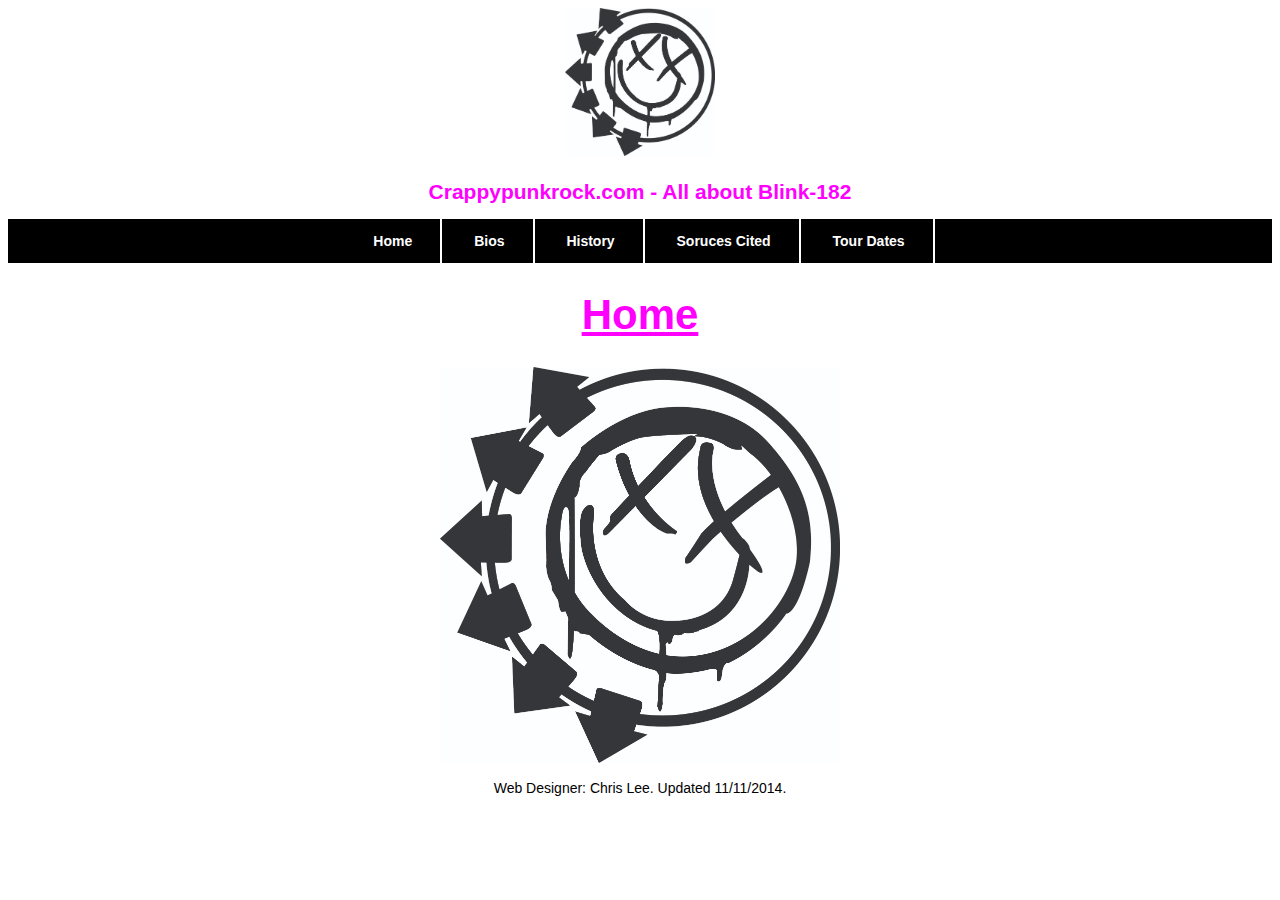
<file: Band Project 2014/index.html>
<!DOCTYPE html>
<html lang="en"> 
<head>
<title>Home</title>
<link rel="shortcut icon" href="Images/blink.jpg">
<link rel="stylesheet" href="Styles/phase2.css">
</head>
<body>
	
			<header>
			<img src="Images/blink.jpg" />		
			<h1>Crappypunkrock.com - All about Blink-182</h1>
		</header>
		
		<nav>
			<ul>
				<li><a href="index.html">Home</a> </li>
				<li><a href="bio.html">Bios</a></li>
				<li><a href="history.html">History</a></li>
				<li><a href="sources_cited.html">Soruces Cited</a></li>
				<li><a href="tourdates.html">Tour Dates</a></li>
			</ul>
		</nav>
	
	<h1 style="text-decoration: underline; font-size: 300%">Home</h1>
	
	<p>
	<img style="width: 400px; height: auto;" src="Images/blink.jpg" />	
	</p>
	<footer><p>Web Designer: Chris Lee. Updated 11/11/2014.</p></footer>
	
</body>



</html>
</file>
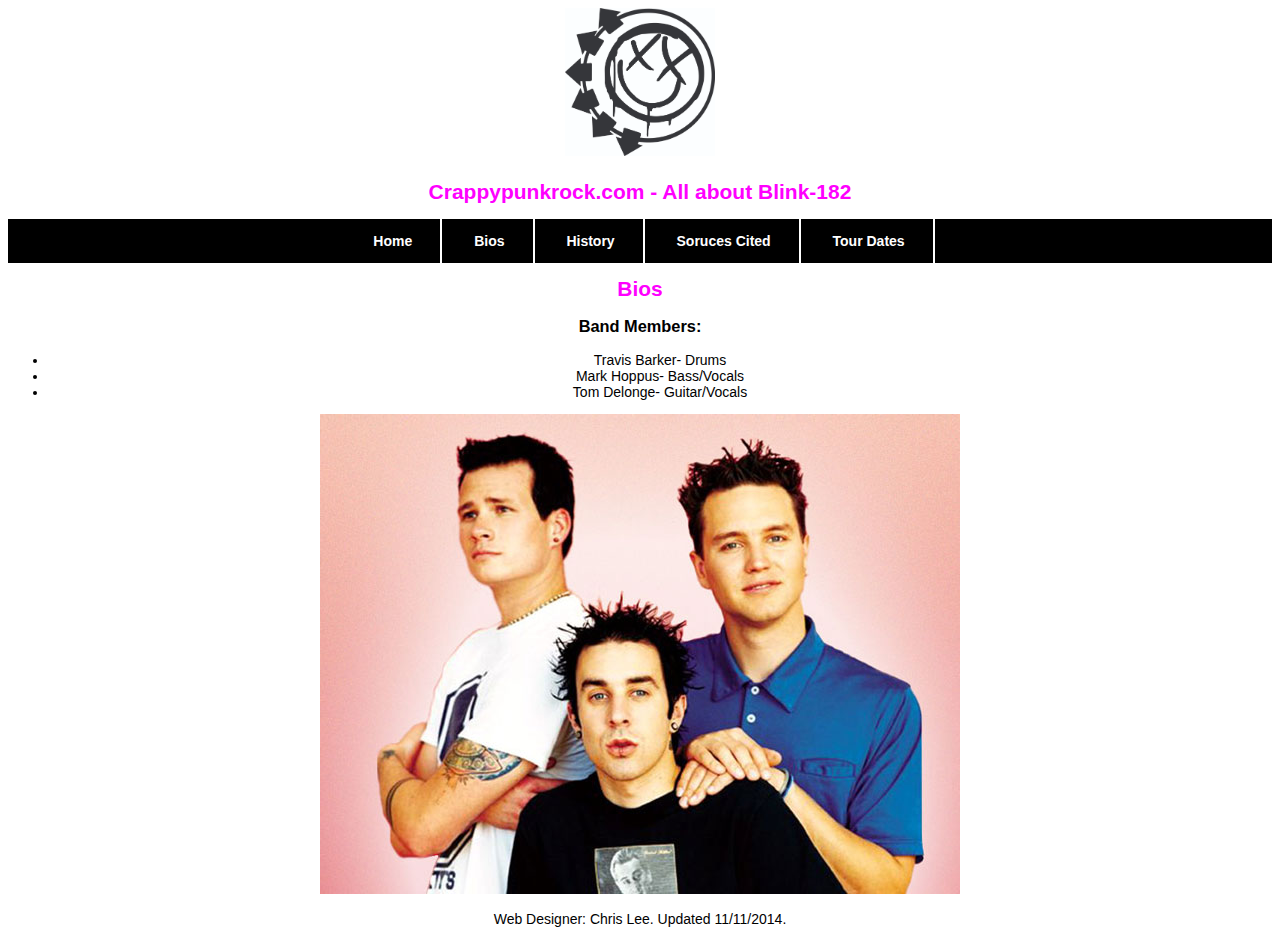
<file: Band Project 2014/bio.html>
<!DOCTYPE html>
<html lang="en"> 
<head>
		<title>Bios</title>
<link rel="shortcut icon" href="Images/blink.jpg">
<link rel="stylesheet" href="Styles/phase2.css">
</head>
<body>
		<header>
			<img src="Images/blink.jpg" />		
			<h1>Crappypunkrock.com - All about Blink-182</h1>
		</header>
		
		<nav>
			<ul>
				<li><a href="index.html">Home</a> </li>
				<li><a href="bio.html">Bios</a></li>
				<li><a href="history.html">History</a></li>
				<li><a href="sources_cited.html">Soruces Cited</a></li>
				<li><a href="tourdates.html">Tour Dates</a></li>
			</ul>
		</nav>
	
	<h1>Bios</h1>
	
	<h3>Band Members:</h3>
	<ul>
		<li>Travis Barker- Drums</li>
		<li>Mark Hoppus- Bass/Vocals</li>
		<li>Tom Delonge- Guitar/Vocals</li>
	</ul>
	
	<img src="Images/familyreunion.jpg" />
	<footer><p>Web Designer: Chris Lee. Updated 11/11/2014.</p></footer>
</body>



</html>
</file>
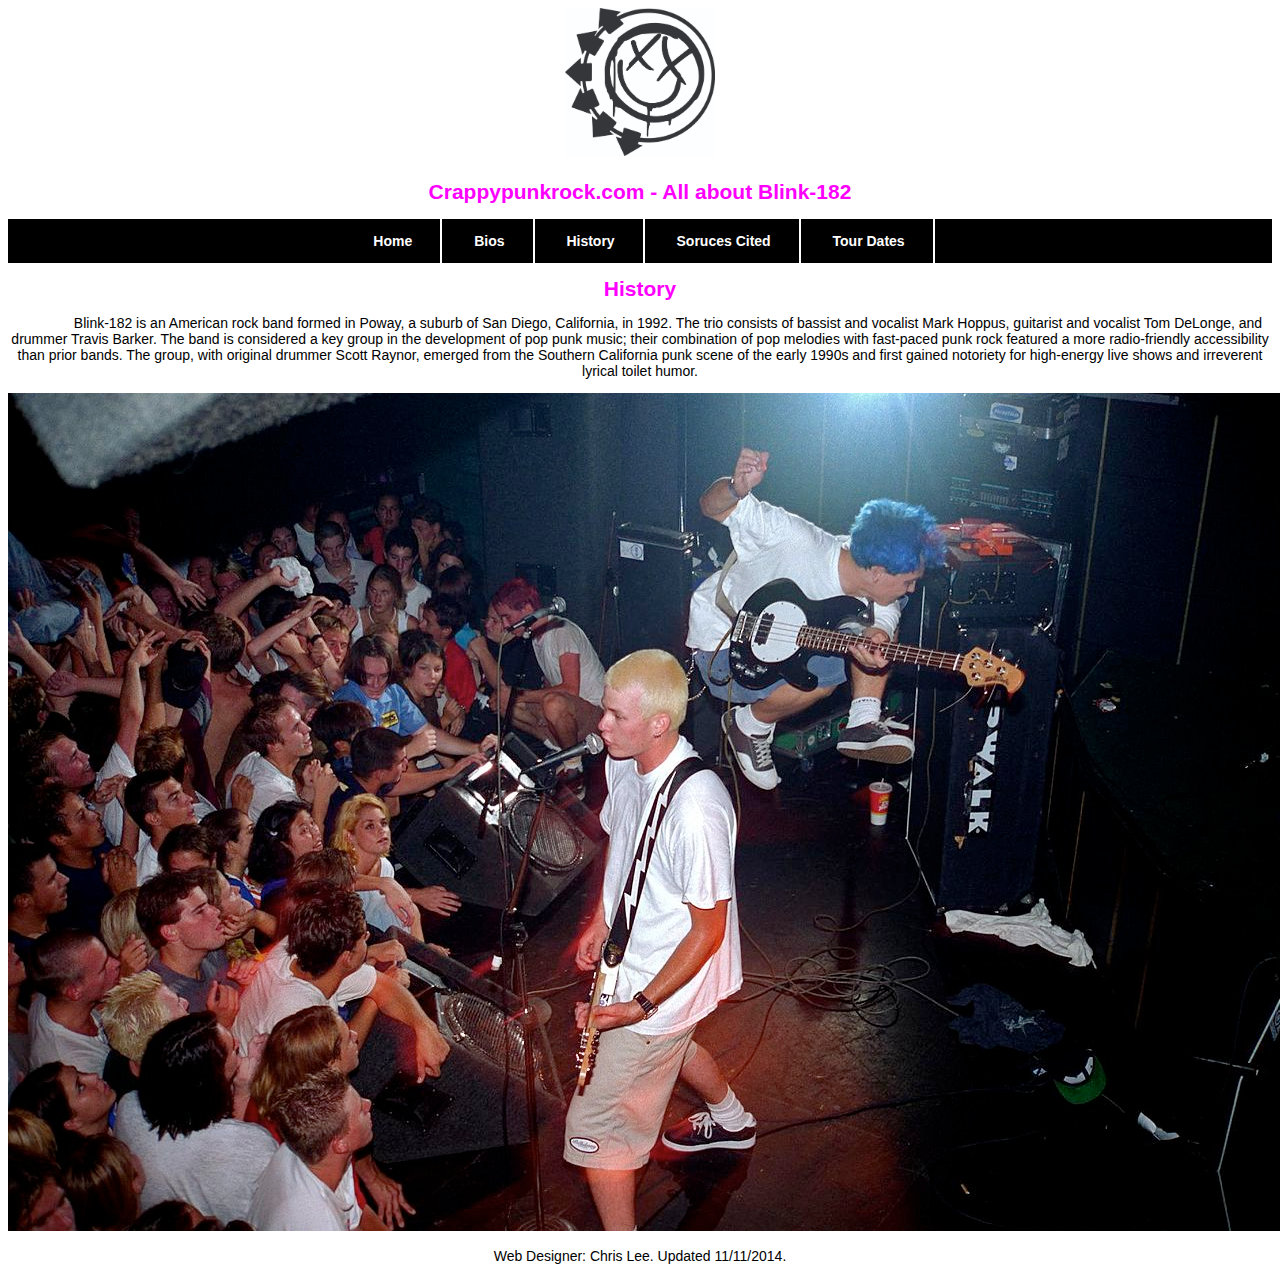
<file: Band Project 2014/history.html>
<!DOCTYPE html>
<html lang="en"> 
<head>
		<title>History</title>
<link rel="shortcut icon" href="Images/blink.jpg">
<link rel="stylesheet" href="Styles/phase2.css">
</head>
<body>
	
		<header>
			<img src="Images/blink.jpg" />		
			<h1>Crappypunkrock.com - All about Blink-182</h1>
		</header>
		
		<nav>
			<ul>
				<li><a href="index.html">Home</a> </li>
				<li><a href="bio.html">Bios</a></li>
				<li><a href="history.html">History</a></li>
				<li><a href="sources_cited.html">Soruces Cited</a></li>
				<li><a href="tourdates.html">Tour Dates</a></li>
			</ul>
		</nav>
	
	
	<h1>History</h1>
	
	<p class="pindent"> Blink-182 is an American rock band formed in Poway, a suburb of San Diego, California, in 1992. The trio consists of bassist and vocalist Mark Hoppus, guitarist and vocalist Tom DeLonge, and drummer Travis Barker. The band is considered a key group in the development of pop punk music; their combination of pop melodies with fast-paced punk rock featured a more radio-friendly accessibility than prior bands. The group, with original drummer Scott Raynor, emerged from the Southern California punk scene of the early 1990s and first gained notoriety for high-energy live shows and irreverent lyrical toilet humor.
	</p>
	
	<div>
		<img src="Images/Blink1995.jpg" />
	</div>
		
	
	<footer><p>Web Designer: Chris Lee. Updated 11/11/2014.</p></footer>
	
</body>



</html>
</file>
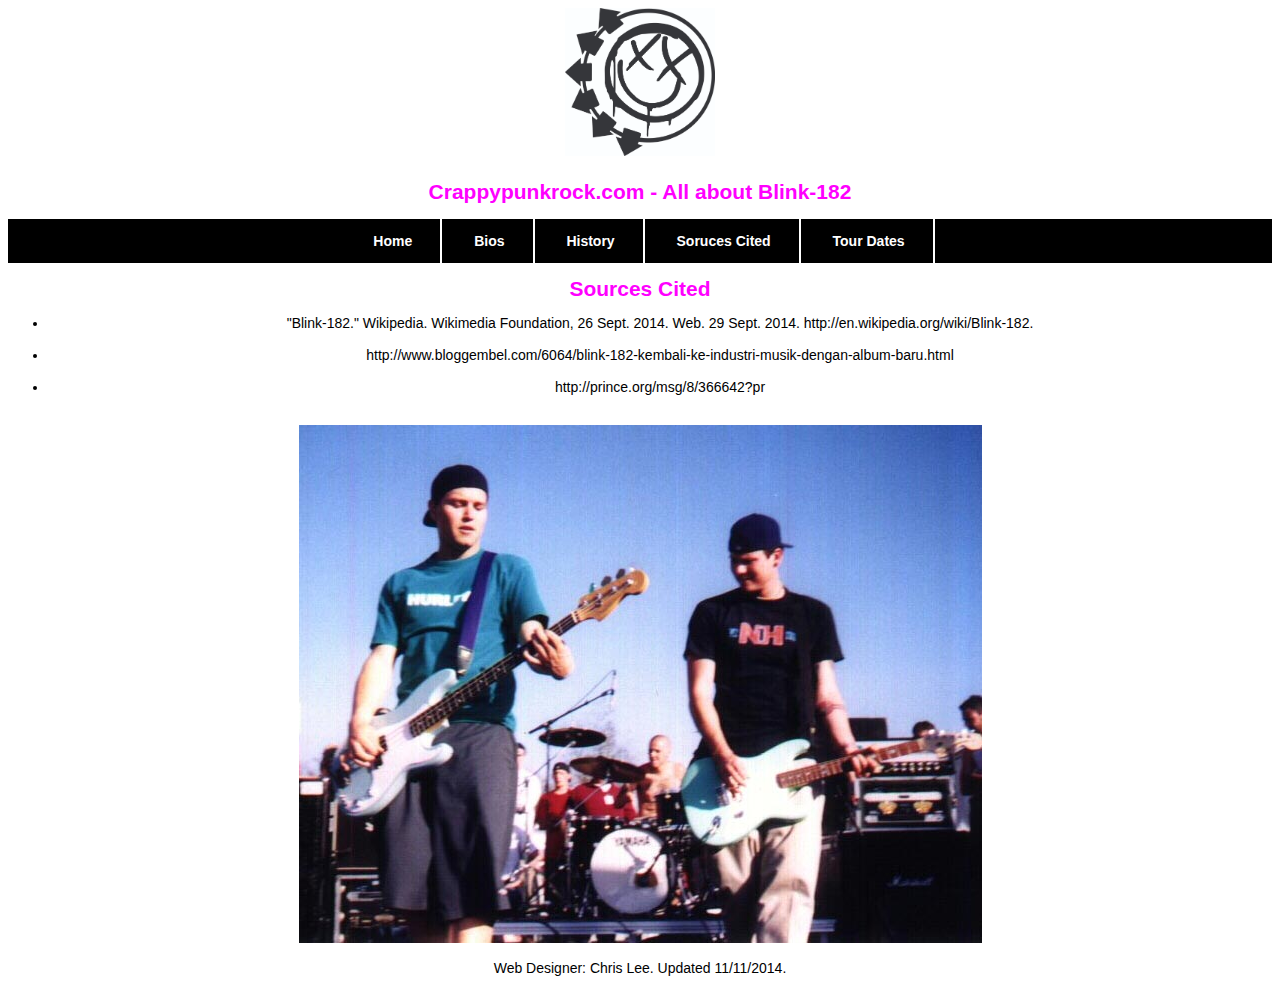
<file: Band Project 2014/sources_cited.html>
<!DOCTYPE html>
<html lang="en"> 
<head>
<title>Sources Cited</title>
<link rel="shortcut icon" href="Images/blink.jpg">
<link rel="stylesheet" href="Styles/phase2.css">
</head>
<body>

<header>
			<img src="Images/blink.jpg" />		
			<h1>Crappypunkrock.com - All about Blink-182</h1>
		</header>
		
		<nav>
			<ul>
				<li><a href="index.html">Home</a> </li>
				<li><a href="bio.html">Bios</a></li>
				<li><a href="history.html">History</a></li>
				<li><a href="sources_cited.html">Soruces Cited</a></li>
				<li><a href="tourdates.html">Tour Dates</a></li>
			</ul>
		</nav>

<h1>Sources Cited</h1>

<ul>
<li>"Blink-182." Wikipedia. Wikimedia Foundation, 26 Sept. 2014. Web. 29 Sept. 2014. http://en.wikipedia.org/wiki/Blink-182.</li> <br />
<li>http://www.bloggembel.com/6064/blink-182-kembali-ke-industri-musik-dengan-album-baru.html</li> <br />
<li>http://prince.org/msg/8/366642?pr</li> <br />
</ul>

	<div>
		<img src="Images/EnemaHats.jpg" />
	</div>
	<footer><p>Web Designer: Chris Lee. Updated 11/11/2014.</p></footer>
</body>



</html>
</file>
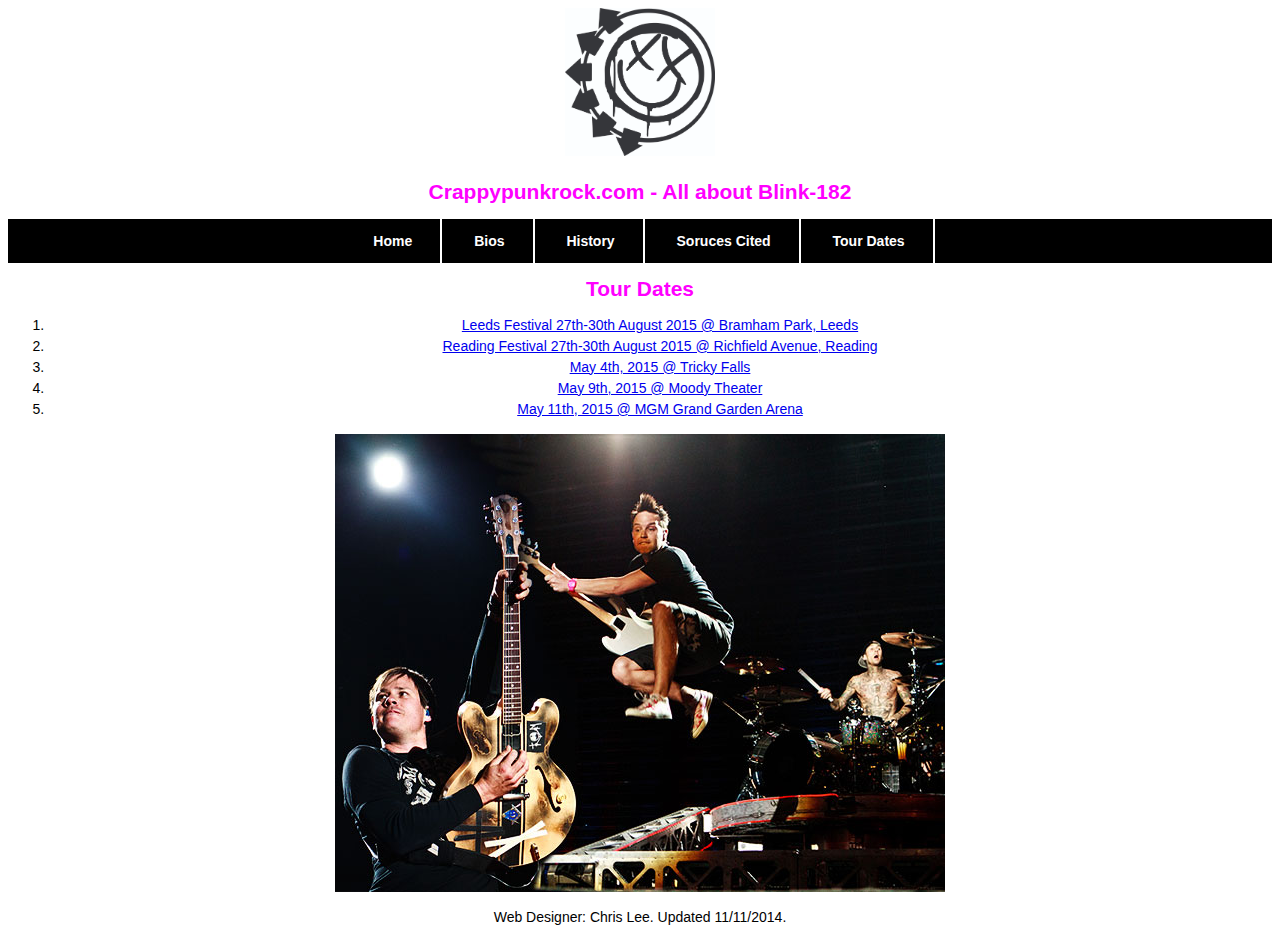
<file: Band Project 2014/tourdates.html>
<!DOCTYPE html>
<html lang="en"> 
<head>
	<title>Tour Dates</title>
<link rel="shortcut icon" href="Images/blink.jpg">
<link rel="stylesheet" href="Styles/phase2.css">
</head>
<body>
	
		<header>
			<img src="Images/blink.jpg" />		
			<h1>Crappypunkrock.com - All about Blink-182</h1>
		</header>
		
		<nav>
			<ul>
				<li><a href="index.html">Home</a> </li>
				<li><a href="bio.html">Bios</a></li>
				<li><a href="history.html">History</a></li>
				<li><a href="sources_cited.html">Soruces Cited</a></li>
				<li><a href="tourdates.html">Tour Dates</a></li>
			</ul>
		</nav>
	
	<h1>Tour Dates</h1>
	
	<ol>
		<li><a href="http://www.seetickets.com/event/leeds-festival-2015/bramham-park/811058">Leeds Festival 27th-30th August 2015 @ Bramham Park, Leeds</a></li>
		<li><a href="http://www.seetickets.com/venue/richfield-avenue/26">Reading Festival 27th-30th August 2015 @ Richfield Avenue, Reading</a></li>
		<li><a href="http://www.trickyfalls.com/">May 4th, 2015 @ Tricky Falls</a></li>
		<li><a href="http://acl-live.com/">May 9th, 2015 @ Moody Theater</a></li>
		<li><a href="http://www.mgmgrand.com/entertainment/grand-garden-arena.aspx">May 11th, 2015 @ MGM Grand Garden Arena</a></li>
	</ol>
	
	<img src="Images/Blink-182-Travis-Mark_610.jpg" />
	
	<footer><p>Web Designer: Chris Lee. Updated 11/11/2014.</p></footer>
</body>



</html>
</file>
<file: Band Project 2014/Styles/phase2.css>
/* So the HTML5 structural tags work in older browsers */
article, aside, figure, footer, header, nav, section {
    display: block;
}

/* the styles for the elements */
body {
	font-family: Arial, Helvetica, sans-serif;
    font-size: 87.5%;
    text-align: center;
    
}

a:focus, a:hover {
	font-size: 100%;
	color: #FF00FF;
	text-decoration:underline;
	font-weight: bold;
	font-style:italic;
}

ol {
	line-height: 150%;
}

.pindent {
	text-indent: 4em
}

h1 {
	font-size: 150%;
	color: #FF00FF;
}
/* the styles for the header */

header img {
	
	width: 150px;
    height: auto;
    padding-bottom: .5em
}

/* nav styles*/
nav {
	clear: both;
}
nav ul {
	list-style: none;
	padding: 1em 0;       /* padding above and below li elements */
	background-color: black; }
nav li {
	display: inline; }
nav a {
	padding: 1em 2em;
	text-decoration: none;
	color: white;
	font-weight: bold;
	border-right: 2px solid white;
	}
nav a.current { color: white; }

/* the styles for the section */
section {
	clear: left;
}

/* the styles for the footer */
footer {text-align: center;}
</file>
